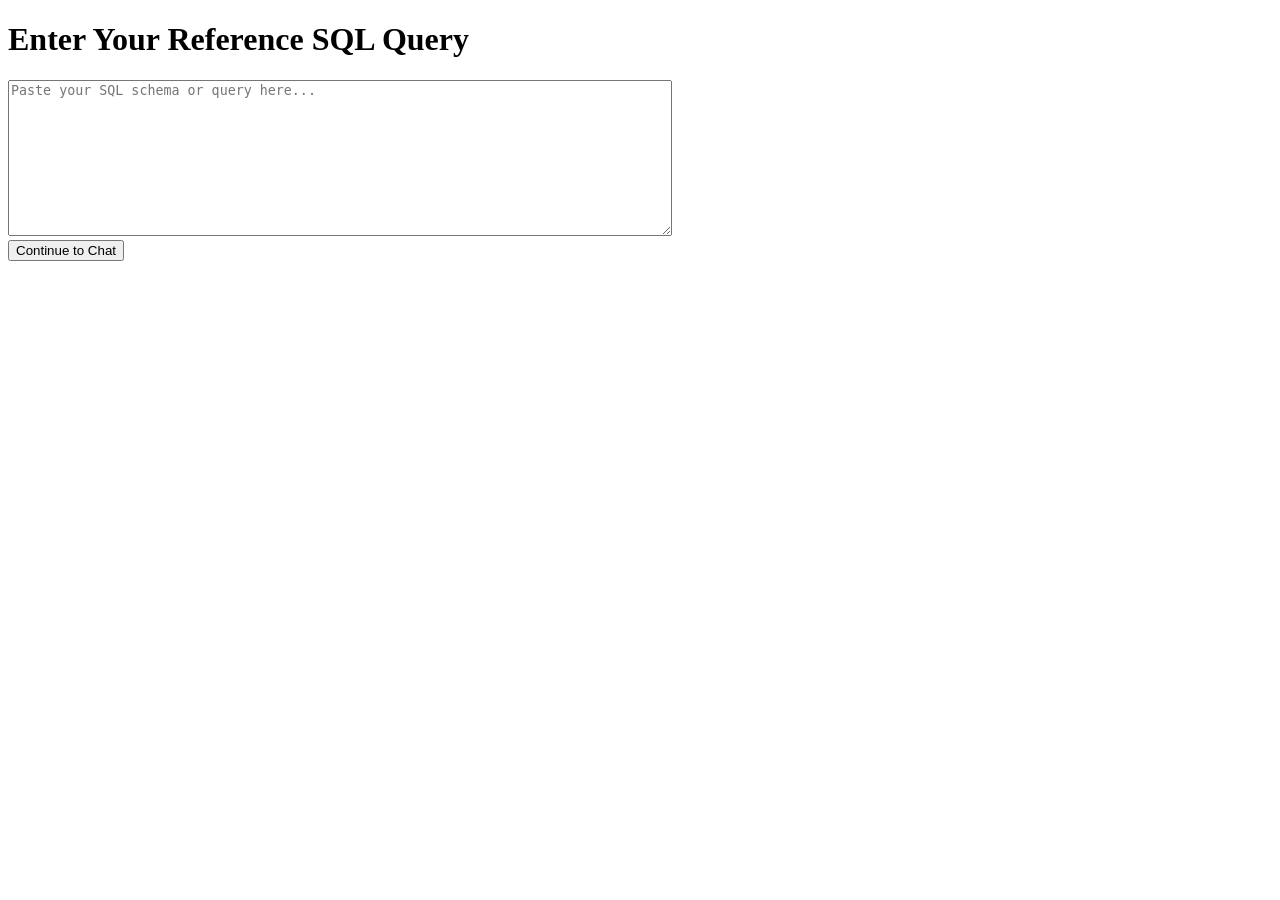
<file: frontend/templates/index.html>
<!DOCTYPE html>
<html>
<head>
  <title>Enter SQL Schema</title>
</head>
<body>
  <h1>Enter Your Reference SQL Query</h1>
  <form action="/chat" method="get">
    <textarea name="context" rows="10" cols="80" placeholder="Paste your SQL schema or query here..."></textarea><br>
    <button type="submit">Continue to Chat</button>
  </form>
</body>
</html>
</file>
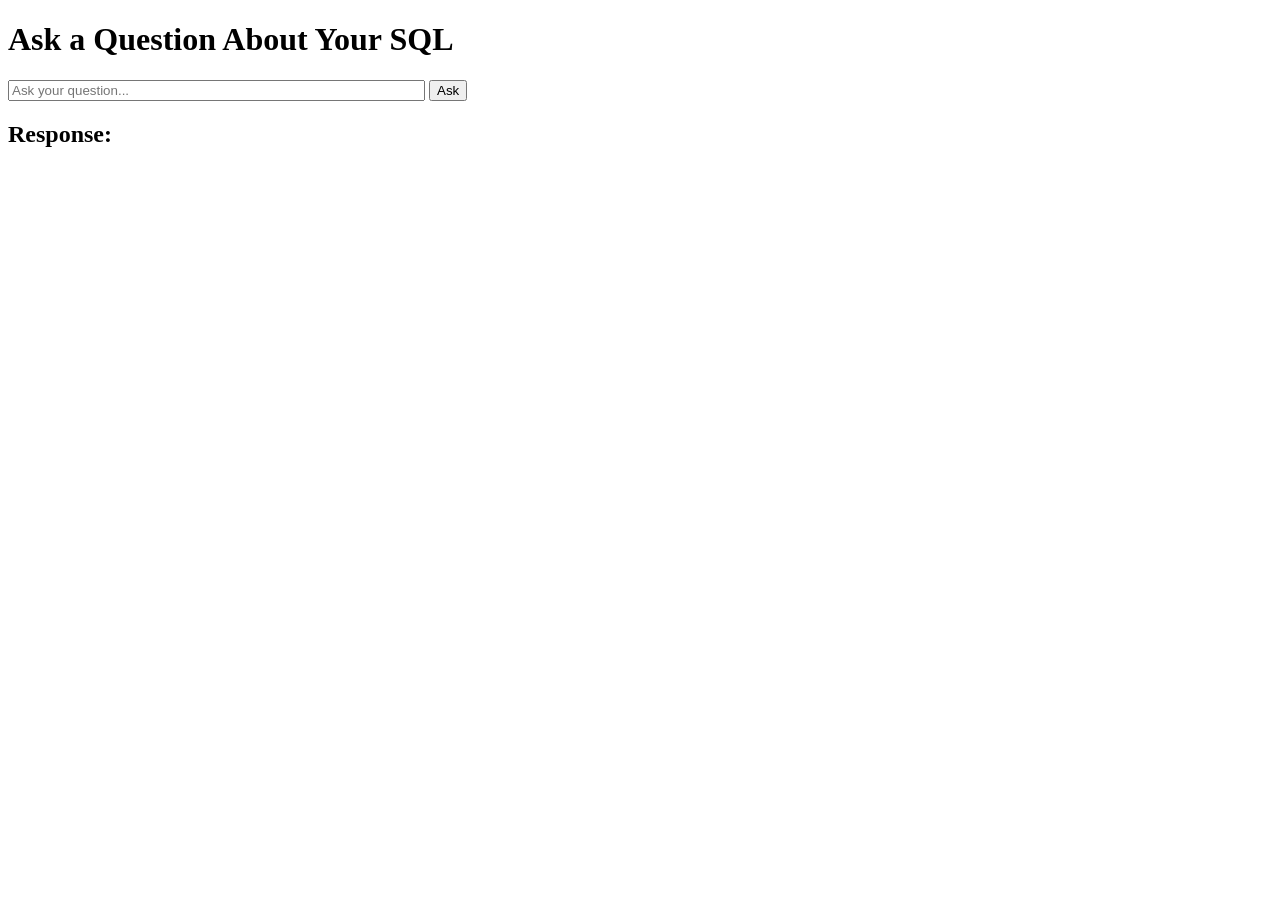
<file: frontend/templates/chat.html>
<!DOCTYPE html>
<html>
<head>
  <title>Ask About SQL</title>
</head>
<body>
  <h1>Ask a Question About Your SQL</h1>

  <!-- Input form for question -->
  <form id="question-form">
    <input type="text" id="question" placeholder="Ask your question..." size="50" required>
    <button type="submit">Ask</button>
  </form>

  <h2>Response:</h2>
  <pre id="response"></pre>

  <!-- Embed the SQL schema as JSON -->
  <script id="sql-schema" type="application/json">
    {{ sql_query | tojson | safe }}
  </script>

  <script>
    // Read the JSON schema from script tag
    const sqlContext = JSON.parse(document.getElementById("sql-schema").textContent);

    // Handle form submission
    document.getElementById("question-form").addEventListener("submit", async function(event) {
      event.preventDefault();
      const question = document.getElementById("question").value.trim();

      if (!question || !sqlContext) {
        alert("Please make sure both your SQL schema and question are provided.");
        return;
      }

      try {
        const response = await fetch("/ask", {
          method: "POST",
          headers: {
            "Content-Type": "application/json"
          },
          body: JSON.stringify({
            question: question,
            sql_query: sqlContext
          })
        });

        const data = await response.json();
        document.getElementById("response").textContent = data.response;
      } catch (err) {
        document.getElementById("response").textContent = "An error occurred: " + err.message;
      }
    });
  </script>
</body>
</html>
</file>
